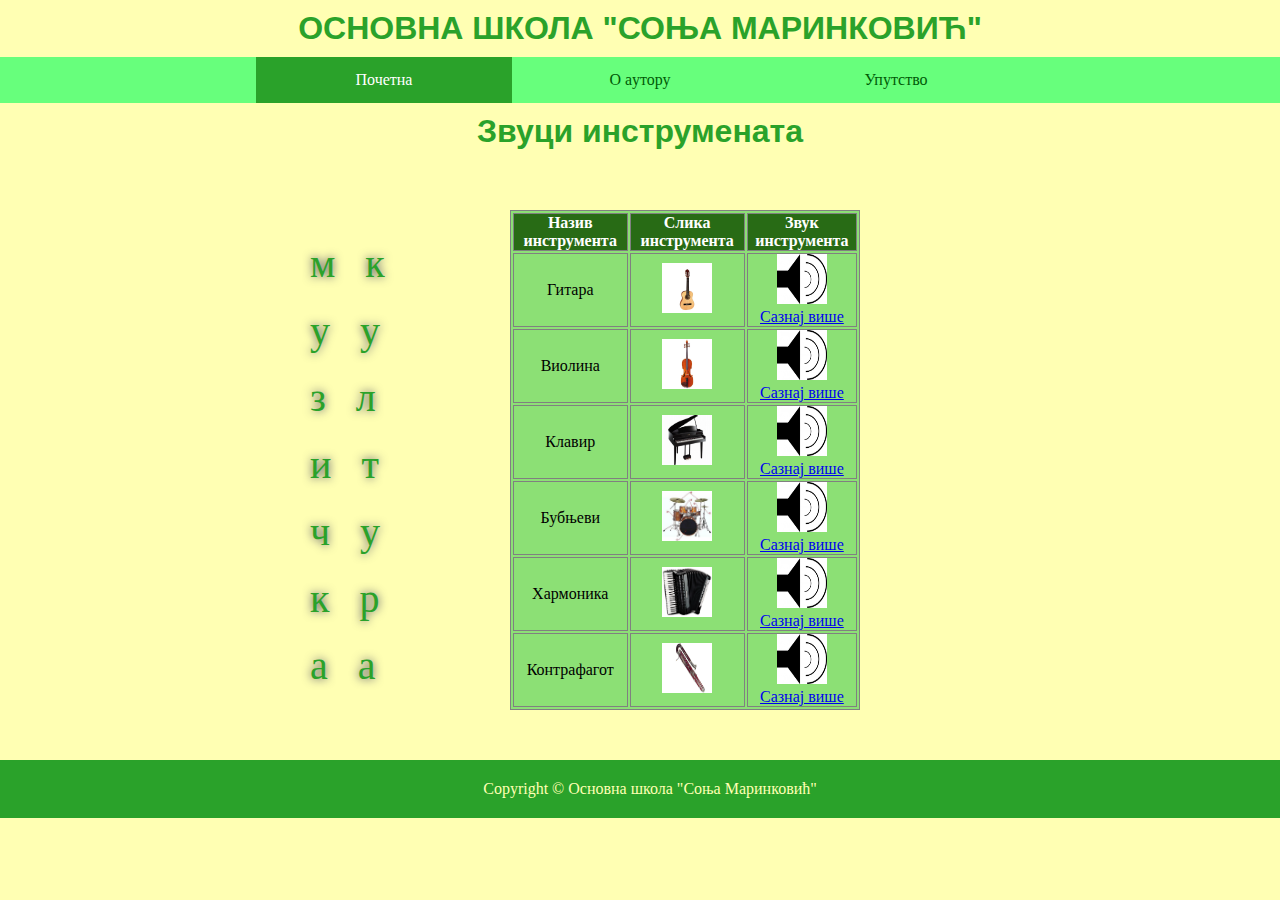
<file: index.html>
<!DOCTYPE html>
<html>
<head>
	<title>Zvuci instrumenata</title>
	<meta charset="UTF-8">
	<meta name="viewport" content="width=device-width, initial-scale=1.0"><meta name="viewport" content="width=device-width, initial-scale=1.0">
	<link rel="stylesheet" href="css/style.css">
</head>
<body>
	<h1>ОСНОВНА ШКОЛА "СОЊА МАРИНКОВИЋ"</h1>
	<ul>
		<li><a class="active" href="index.html">Почетна</a></li>
		<li><a href="pages/autor.html">O aутору</a></li>
		<li><a href="pages/uputstvo.html">Упутство</a></li>
	</ul>
    <h1>Звуци инструмената</h1>
	<div class="ukupno">
		<div class="naslov">
			<p>м &nbsp к</p>
			<p>у &nbsp у</p>
			<p>з &nbsp л</p>
			<p>и &nbsp т</p>
			<p>ч &nbsp у</p>
			<p>к &nbsp р</p>
            <p>а &nbsp а</p>
		</div>
		<div class="tabela">
            <table class="table">
                <thead class="ime">
                   <tr meta charset="UTF-8">
                       <th>Назив инструмента</th>
                       <th>Слика инструмента</th>
                       <th>Звук инструмента</th>
                   </tr>
               </thead>
               <!-- GITARA -->
               <tr>
                   <td>Гитара</td>
                       <td>	
                           <a href="https://sr.wikipedia.org/wiki/%D0%93%D0%B8%D1%82%D0%B0%D1%80%D0%B0">
                           <img src="img/gitara.jpg" alt="gitara" class="slika"></a>
                       </td>
                   <td>	
                       <img src="img/zvucnik.jpg" id="gitara" onmouseover="start('gitara')" onmouseout="stop('gitara')" alt="zvucnik" class="slika">
                       <br><a href="#" onclick="window.open('./pages/zicani.html','','width=200,height=400')">Сазнај више</a>
                   </td>
               </tr>
               <!-- VIOLINA -->
               <tr>
                   <td>Виолина</td>
                       <td>	
                           <a href="https://sr.wikipedia.org/wiki/%D0%92%D0%B8%D0%BE%D0%BB%D0%B8%D0%BD%D0%B0">
                           <img src="img/violina.jpg" alt="violina" class="slika"></a>
                       </td>
                   <td>	
                       <img src="img/zvucnik.jpg" id="violina" onmouseover="start('violina')" onmouseout="stop('violina')" alt="zvucnik" class="slika">
                       <br><a href="#" onclick="window.open('./pages/zicani.html','','width=200,height=400')">Сазнај више</a>
                   </td>
               </tr>
               <!-- KLAVIR -->
               <tr>
                   <td>Клавир</td>
                       <td>		
                           <a href="https://sr.wikipedia.org/sr-ec/%D0%9A%D0%BB%D0%B0%D0%B2%D0%B8%D1%80">
                           <img src="img/klavir.jpg" alt="klavir" class="slika"></a>
                   </td>
                   <td>	
                       <img src="img/zvucnik.jpg" id="klavir" onmouseover="start('klavir')" onmouseout="stop('klavir')" alt="zvucnik" class="slika">
                       <br><a href="#" onclick="window.open('./pages/specijalne.html','','width=200,height=400')">Сазнај више</a>
                   </td>
               </tr>
               <!-- BUBNJEVI -->
               <tr>
                   <td>Бубњеви</td>
                       <td>		
                           <a href="https://sr.wikipedia.org/wiki/%D0%91%D1%83%D0%B1%D1%9A%D0%B5%D0%B2%D0%B8">
                           <img src="img/bubanj.jpg" alt="bubanj" class="slika"></a>
                   </td>
                   <td>	
                       <img src="img/zvucnik.jpg" id="bubanj" onmouseover="start('bubanj')" onmouseout="stop('bubanj')" alt="zvucnik" class="slika">
                       <br><a href="#" onclick="window.open('./pages/specijalne.html','','width=200,height=400')">Сазнај више</a>
                   </td>
               </tr>
               <!-- HARMONIKA -->
               <tr>
                   <td>Хармоника</td>
                       <td>		
                           <a href="https://sr.wikipedia.org/wiki/%D0%A5%D0%B0%D1%80%D0%BC%D0%BE%D0%BD%D0%B8%D0%BA%D0%B0">
                           <img src="img/harmonika.jpg" alt="harmonika" class="slika"></a>
                   </td>
                   <td>	
                       <img src="img/zvucnik.jpg" id="harmonika" onmouseover="start('harmonika')" onmouseout="stop('harmonika')" alt="zvucnik" class="slika">
                       <br><a href="#" onclick="window.open('./pages/specijalne.html','','width=200,height=400')">Сазнај више</a>
                   </td>
               </tr>
               <!-- KONTRAFAGOT -->
               <tr>
                   <td>Контрафагот</td>
                       <td>		
                           <a href="https://sr.wikipedia.org/wiki/%D0%9A%D0%BE%D0%BD%D1%82%D1%80%D0%B0%D1%84%D0%B0%D0%B3%D0%BE%D1%82">
                           <img src="img/kontrafagot.jpg" alt="kontrafagot" class="slika"></a>
                   </td>
                   <td>	
                       <img src="img/zvucnik.jpg" id="kontrafagot" onmouseover="start('kontrafagot')" onmouseout="stop('kontrafagot')" alt="zvucnik" class="slika">
                       <br><a href="#" onclick="window.open('./pages/duvacki.html','','width=200,height=400')">Сазнај више</a>
                   </td>
               </tr>
               <audio id='gitara'><source src="sound/gitara.mp3" type="audio/mpeg"/></audio>
               <audio id='violina'><source src="sound/violina.mp3" type="audio/mpeg"/></audio>
               <audio id='klavir'><source src="sound/klavir.mp3" type="audio/mpeg"/></audio>
               <audio id='bubanj'><source src="sound/bubanj.mp3" type="audio/mpeg"/></audio>
               <audio id='harmonika'><source src="sound/harmonika.mp3" type="audio/mpeg"/></audio>
               <audio id='kontrafagot'><source src="sound/kontrafagot.mp3" type="audio/mpeg"/></audio>
               </table>
		</div>
	</div>	
	<div class="futer">
		<p>Copyright © Основна школа "Соња Маринковић"</p>
	</div>
	<script src="javaScript/myscript.js"> </script> 
</body>
</html>
</file>
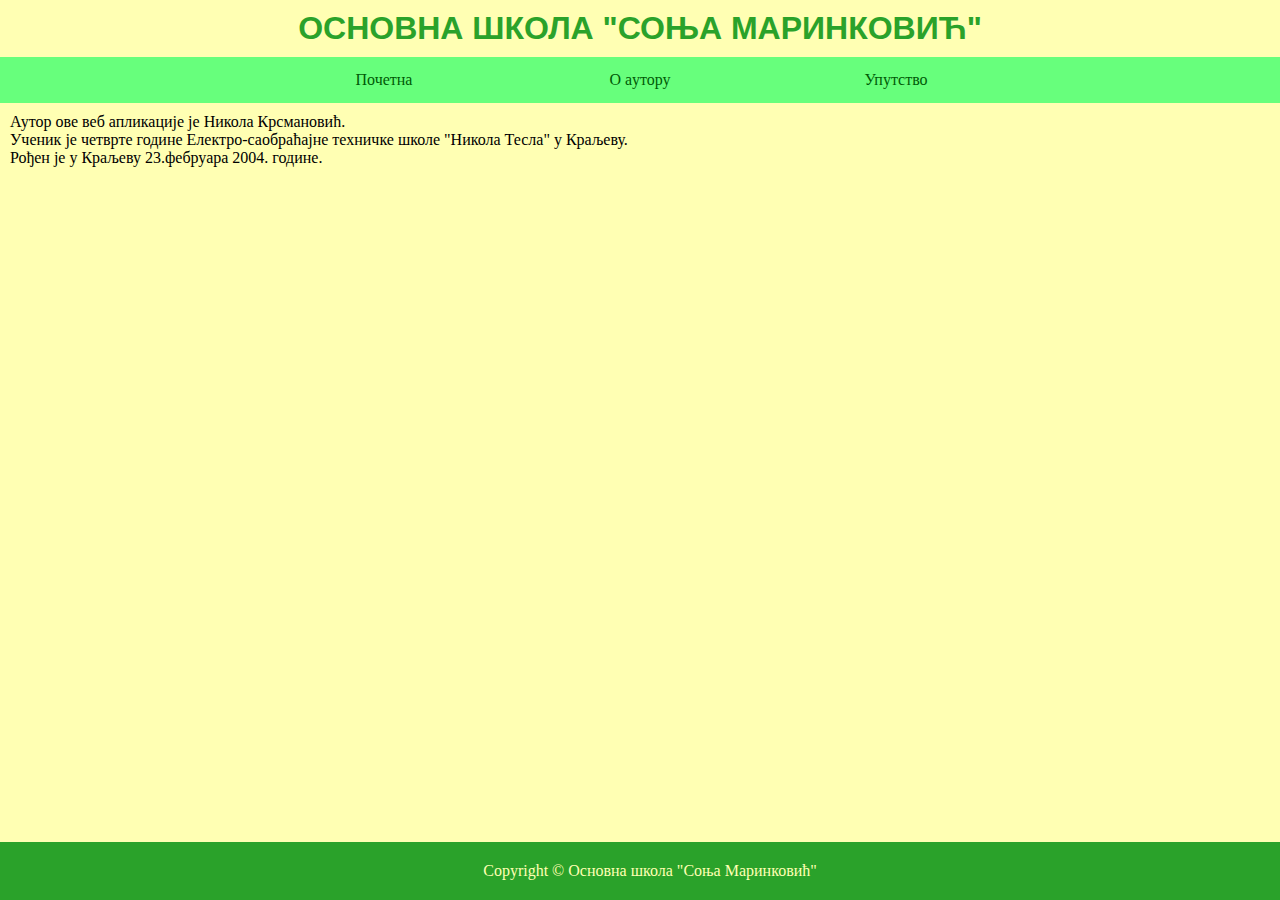
<file: pages/autor.html>
<!DOCTYPE html>
<html>
<head>
	<title>О аутору</title>
	<meta charset="UTF-8">
	<meta name="viewport" content="width=device-width, initial-scale=1.0">
	<link rel="stylesheet" href="../css/style.css">
</head>
<body>
	<h1> ОСНОВНА ШКОЛА "СОЊА МАРИНКОВИЋ" </h1>
	<ul>
	<li><a href="../index.html">Почетна</a></li>
	<li><a href="autor.html">O aутору</a></li>
	<li><a href="uputstvo.html">Упутство</a></li>
	</ul>
		<p>
            Аутор ове веб апликације је Никола Крсмановић.<br>
            Ученик је четврте године Електро-саобраћајне техничке школе "Никола Тесла" у Краљеву.<br>
            Рођен је у Краљеву 23.фебруара 2004. године.
        </p>
		
<footer>
	<p>Copyright © Основна школа "Соња Маринковић"<br>
</body>
</html>
</file>
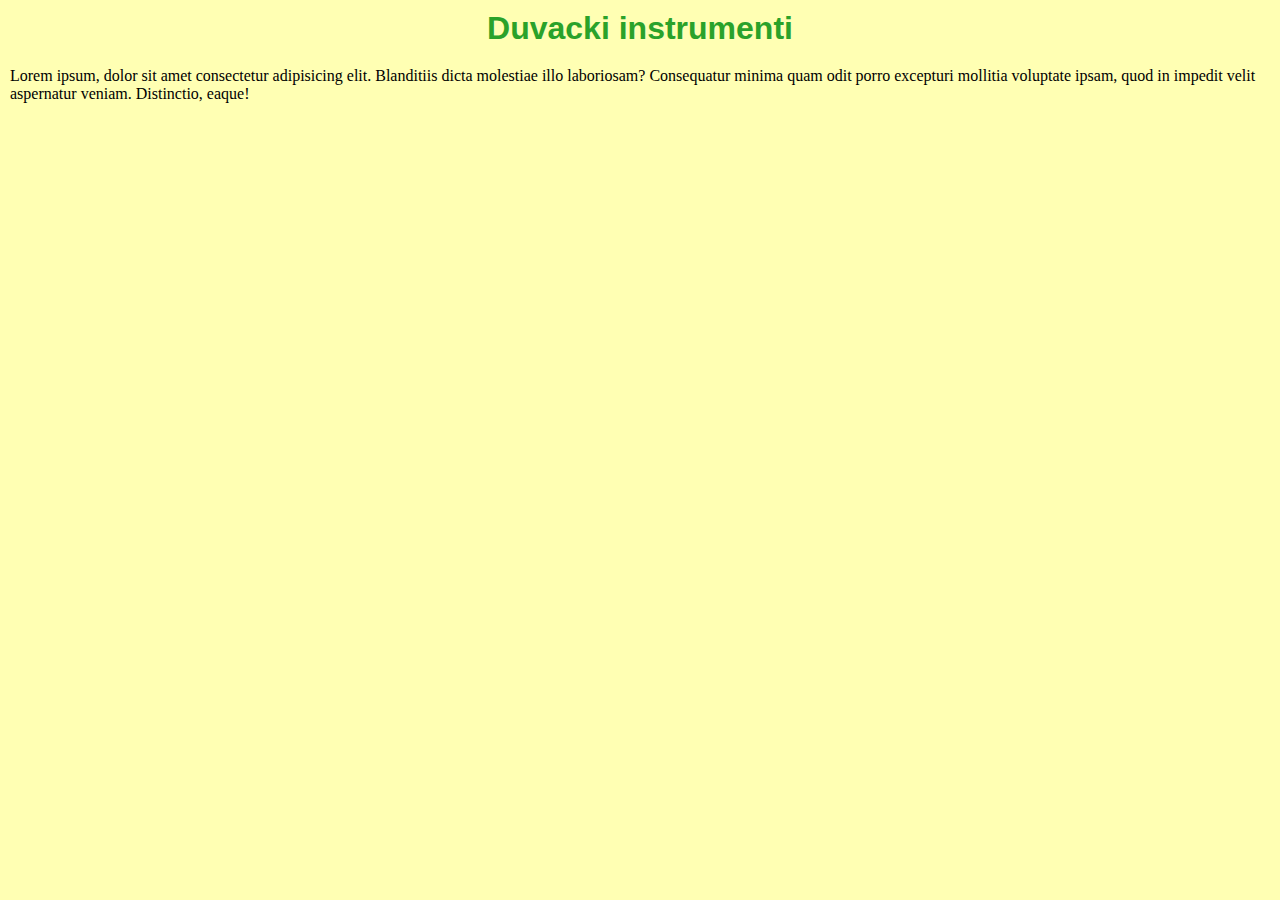
<file: pages/duvacki.html>
<!DOCTYPE html>
<html lang="en">
<head>
    <meta charset="UTF-8">
    <meta http-equiv="X-UA-Compatible" content="IE=edge">
    <meta name="viewport" content="width=device-width, initial-scale=1.0">
    <title>Document</title>
    <link rel="stylesheet" href="../css/style.css">
</head>
<body>
    <h1>
        Duvacki instrumenti
    </h1>
    <p>
        Lorem ipsum, dolor sit amet consectetur adipisicing elit. Blanditiis dicta molestiae illo laboriosam? Consequatur minima quam odit porro excepturi mollitia voluptate ipsam, quod in impedit velit aspernatur veniam. Distinctio, eaque!
    </p>
</body>
</html>
</file>
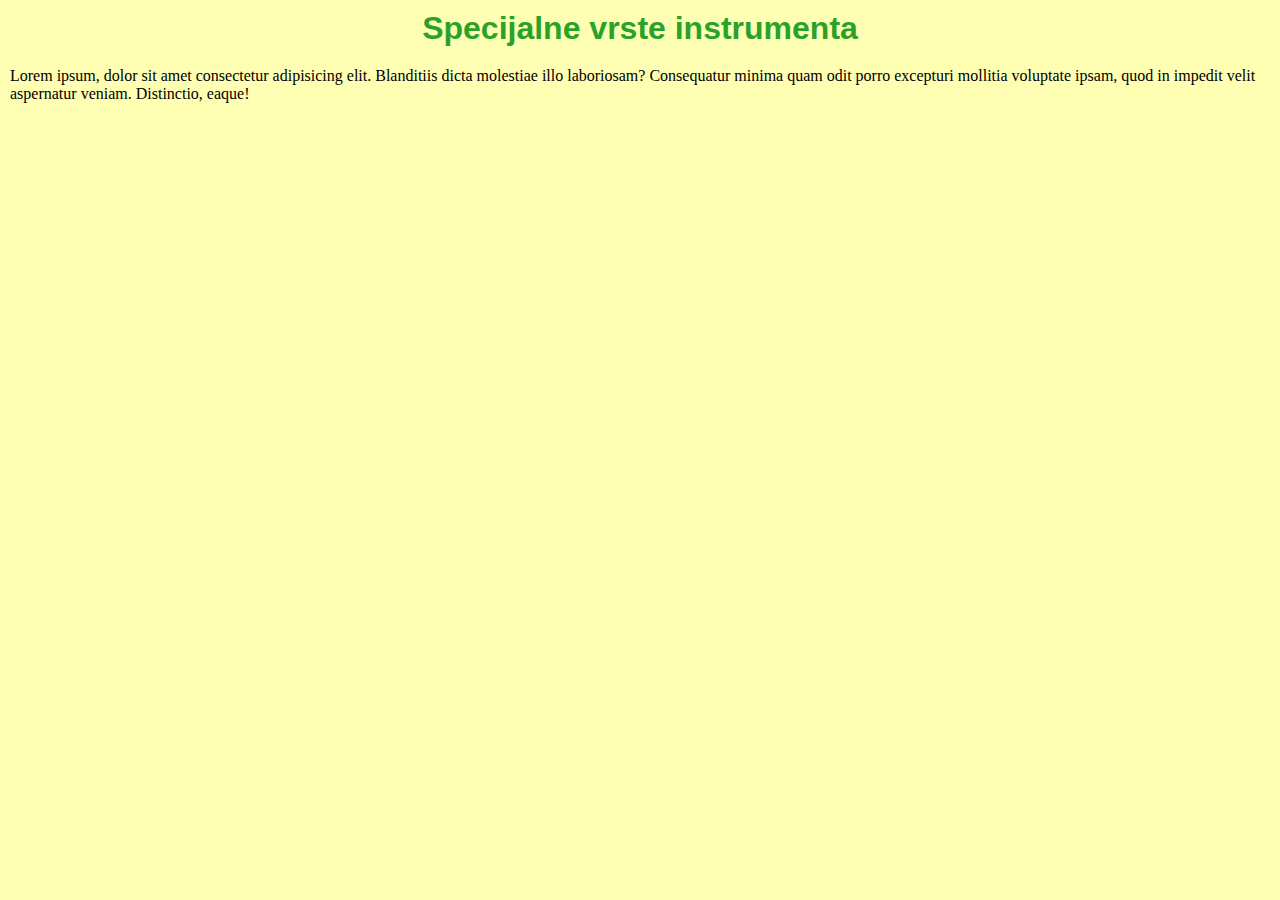
<file: pages/specijalne.html>
<!DOCTYPE html>
<html lang="en">
<head>
    <meta charset="UTF-8">
    <meta http-equiv="X-UA-Compatible" content="IE=edge">
    <meta name="viewport" content="width=device-width, initial-scale=1.0">
    <title>Document</title>
    <link rel="stylesheet" href="../css/style.css">
</head>
<body>
    <h1>
        Specijalne vrste instrumenta
    </h1>
    <p>
        Lorem ipsum, dolor sit amet consectetur adipisicing elit. Blanditiis dicta molestiae illo laboriosam? Consequatur minima quam odit porro excepturi mollitia voluptate ipsam, quod in impedit velit aspernatur veniam. Distinctio, eaque!
    </p>
</body>
</html>
</file>
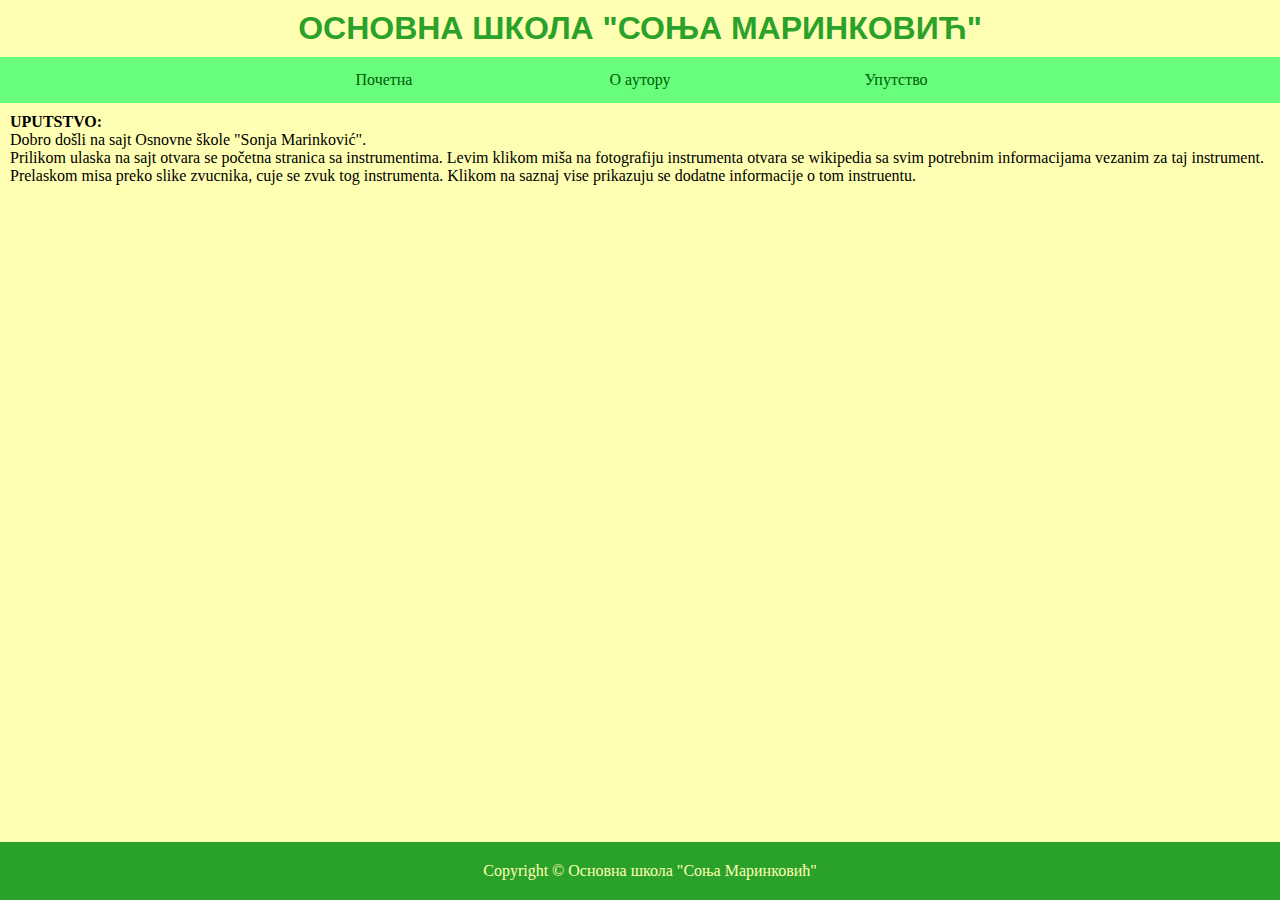
<file: pages/uputstvo.html>
<!DOCTYPE html>
<html>
<head>
	<title>О аутору</title>
	<meta charset="UTF-8">
	<meta name="viewport" content="width=device-width, initial-scale=1.0">
	<link rel="stylesheet" href="../css/style.css">
</head>
<body>
<div class="container">
<h1> ОСНОВНА ШКОЛА "СОЊА МАРИНКОВИЋ" </h1>
<ul>
  <li><a href="../index.html">Почетна</a></li>
  <li><a href="autor.html">O aутору</a></li>
  <li><a href="uputstvo.html">Упутство</a></li>

</ul>
<p><b>UPUTSTVO:<br></b>Dobro došli na sajt Osnovne škole "Sonja Marinković".<br>Prilikom ulaska na sajt otvara se početna stranica sa instrumentima. Levim klikom miša na fotografiju instrumenta otvara se wikipedia sa svim potrebnim informacijama vezanim za taj instrument. Prelaskom misa preko slike zvucnika, cuje se zvuk tog instrumenta. Klikom na saznaj vise prikazuju se dodatne informacije o tom instruentu.</p>



<footer>
	  <p>Copyright © Основна школа "Соња Маринковић"<br>
	</footer></div>

</body>
</html>
</file>
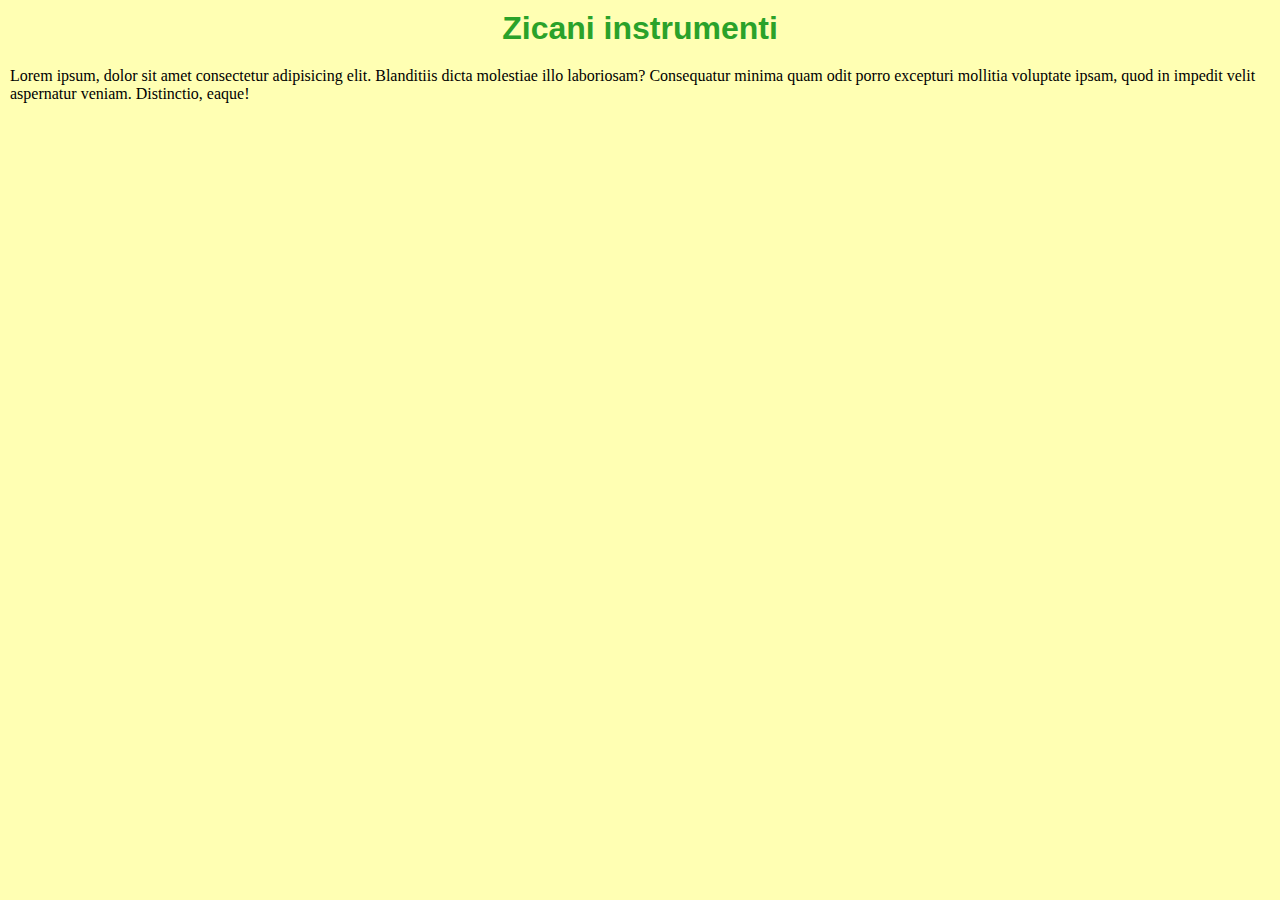
<file: pages/zicani.html>
<!DOCTYPE html>
<html lang="en">
<head>
    <meta charset="UTF-8">
    <meta http-equiv="X-UA-Compatible" content="IE=edge">
    <meta name="viewport" content="width=device-width, initial-scale=1.0">
    <title>Document</title>
    <link rel="stylesheet" href="../css/style.css">
</head>
<body>
    <h1>
        Zicani instrumenti
    </h1>
    <p>
        Lorem ipsum, dolor sit amet consectetur adipisicing elit. Blanditiis dicta molestiae illo laboriosam? Consequatur minima quam odit porro excepturi mollitia voluptate ipsam, quod in impedit velit aspernatur veniam. Distinctio, eaque!
    </p>
</body>
</html>
</file>
<file: css/style.css>
*{
    margin: 0;
    padding: 0;
  }
  body{
    background-color:#ffffb3;
    overflow-x: hidden;
  }
  h1{
    text-align: center;
    color:#2aa22a;
    font-family: arial, sans-serif;
    padding: 10px;
  }
  
  
  
  ul {
    width: 100%;
    list-style-type: none;
    margin: 0;
    padding: 0;
    overflow: hidden;
    background-color: #67ff7c;
    display: flex;
    justify-content: center;
    align-items: center;
  }
  li {
    width:20%;
  }
  
  li a {
    display: block;
    color: #005a06;
    text-align: center;
    padding: 14px 16px;
    text-decoration: none;
  }
  
  li a:hover {
    background-color: #005a06;
    color: aliceblue;
  }
  
  .active {
    background-color: #2aa22a;
    color: white;
  }
  li:last-child {
      margin-right: 100px;
  }
  li:first-child {
      margin-left: 100px;
  }
  
  .ukupno{
    display: block;
    height: 600px;
  }
  .naslov{
    float: left;
    width: 135px;
    margin-left: 300px;
    height: 50px;
    font-size: 40px;
    color: #2aa22a;
    text-shadow: 0 0 10px #3c3c5d;
    padding-top: 70px;
  }
  .tabela{
    float: left;
    display: block;
    width: 500px;
    padding-top: 50px;
  }
  
th{
    color:white;
}
table, th, td {
    border: 1px solid grey;
  }
  .table td {
    text-align: center;
    vertical-align: middle;
  }
  .table{
    background-color:#8ce075;
    width: 350px;
    height:200px;
    text-align:center;
    margin:0px auto;
  }
  .slika{
	height:50px;
	width:50px;
}
.delovizaglavlja
{
	float:left;
	margin:10px 170px;
}
.ime
{
	background-color:#286b15;
}
  footer{
    position: fixed;
    background-color:  #2aa22a;
    left: 0;
    bottom: 0;
    width: 100%;
    color: #ffffb3;
    text-align: center;
    padding: 10px;
  }
  .futer{
    background-color:  #2aa22a;
    left: 0;
    bottom: 0;
    width: 100%;
    color: #ffffb3;
    text-align: center;
    padding: 10px;
  }
  p{
    margin:0;
    padding: 10px;
  }
</file>
